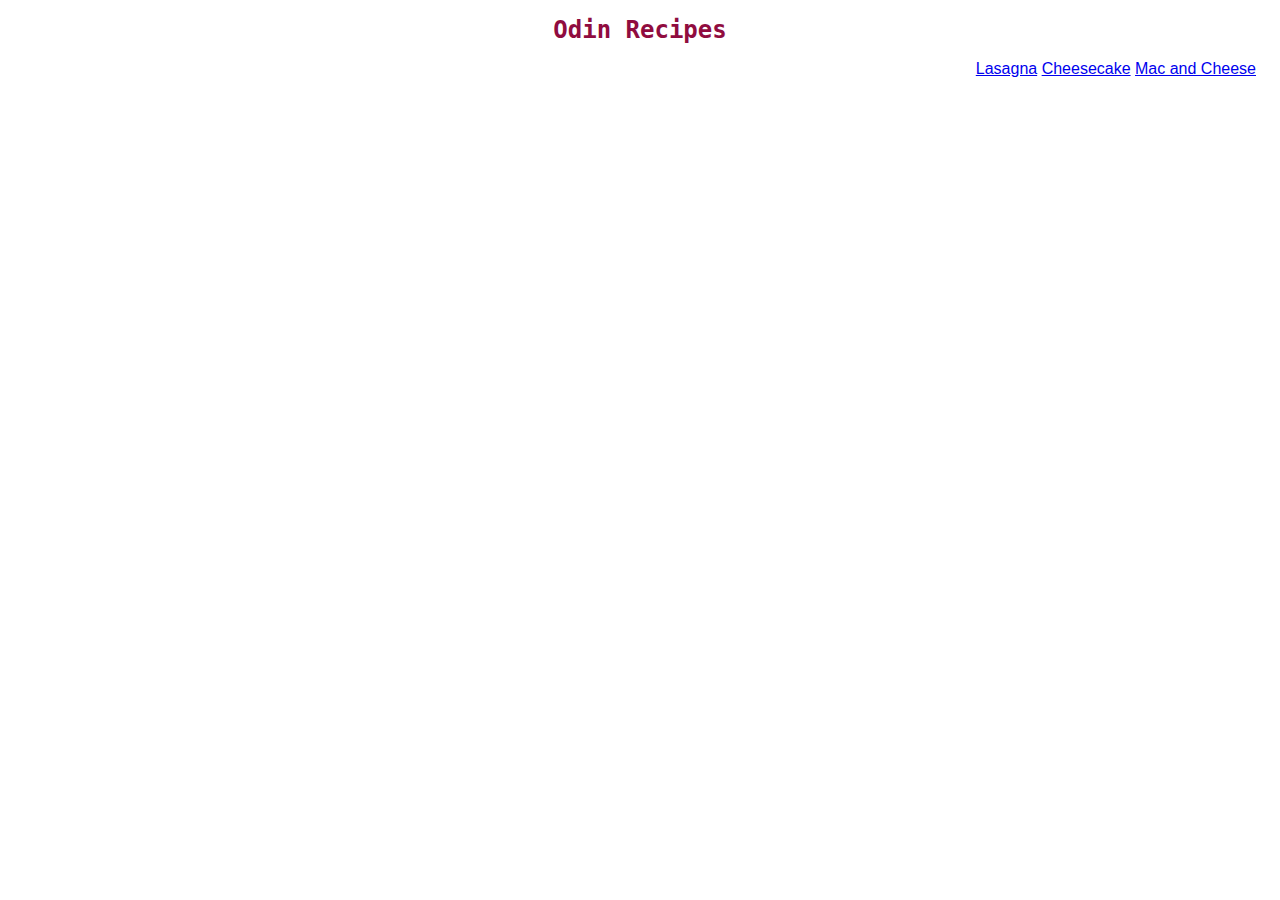
<file: index.html>
<!DOCTYPE html>
<html lang="en">
<head>
    <meta charset="UTF-8">
    <meta name="viewport" content="width=device-width, initial-scale=1.0">
    <link rel="stylesheet" href="styles.css" />
    <title>Odin Recipes</title>
</head>
<body>
    <h1>Odin Recipes</h1>
    <nav>

        <a href="recipes/lasagna.html">Lasagna</a>
         <a href="recipes/cheesecake.html">Cheesecake</a>
         <a href="recipes/macandcheese.html">Mac and Cheese</a>  
    </nav>
</body>
</html>
</file>
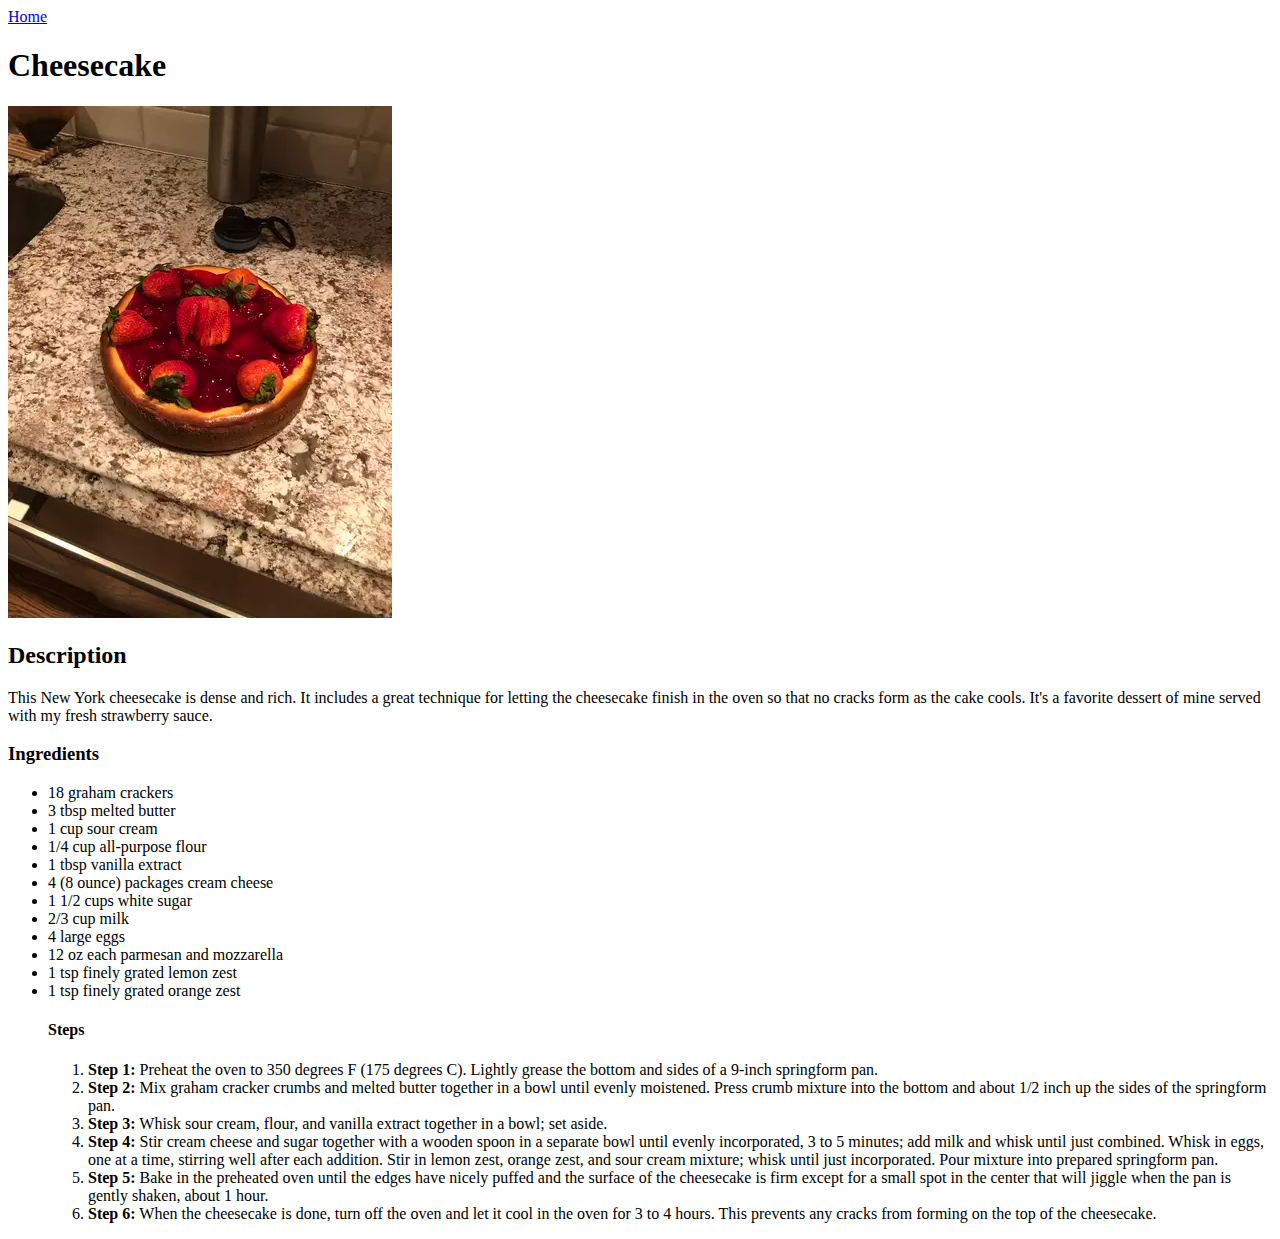
<file: recipes/cheesecake.html>
<!DOCTYPE html>
<html lang="en">
<head>
    <meta charset="UTF-8">
    <meta name="viewport" content="width=device-width, initial-scale=1.0">
    <title>Document</title>
</head>
<body>
    <nav>
        <a href="/index.html">Home</a>
    </nav>
    <h1>Cheesecake</h1>
<img src="../images/cheesecake.webp" />
<h2>Description</h2>
<p>This New York cheesecake is dense and rich. It includes a great technique for letting the cheesecake finish in the oven so that no cracks form as the cake cools. It's a favorite dessert of mine served with my fresh strawberry sauce.</p>
<h3>Ingredients</h3>
<ul>
    <li>18 graham crackers</li>
    <li>3 tbsp melted butter</li>
    <li>1 cup sour cream</li>
    <li>1/4 cup all-purpose flour</li>
    <li>1 tbsp vanilla extract</li>
    <li>4 (8 ounce) packages cream cheese</li>
    <li>1 1/2 cups white sugar</li>
    <li>2/3 cup milk</li>
    <li>4 large eggs</li>
    <li>12 oz each parmesan and mozzarella</li>
    <li>1 tsp finely grated lemon zest</li>
    <li>1 tsp finely grated orange zest</li>
    <h4>Steps</h4>
    <ol>
        <li> <strong>Step 1:</strong> Preheat the oven to 350 degrees F (175 degrees C). Lightly grease the bottom and sides of a 9-inch springform pan.</li>
        <li> <strong>Step 2:</strong> Mix graham cracker crumbs and melted butter together in a bowl until evenly moistened. Press crumb mixture into the bottom and about 1/2 inch up the sides of the springform pan.</li>
        <li><strong>Step 3:</strong> Whisk sour cream, flour, and vanilla extract together in a bowl; set aside.</li>
        <li><strong>Step 4:</strong> Stir cream cheese and sugar together with a wooden spoon in a separate bowl until evenly incorporated, 3 to 5 minutes; add milk and whisk until just combined. Whisk in eggs, one at a time, stirring well after each addition. Stir in lemon zest, orange zest, and sour cream mixture; whisk until just incorporated. Pour mixture into prepared springform pan.</li>
        <li><strong>Step 5:</strong> Bake in the preheated oven until the edges have nicely puffed and the surface of the cheesecake is firm except for a small spot in the center that will jiggle when the pan is gently shaken, about 1 hour.</li>
        <li><strong>Step 6:</strong> When the cheesecake is done, turn off the oven and let it cool in the oven for 3 to 4 hours. This prevents any cracks from forming on the top of the cheesecake.</li>
    </ol>
</ul>
</file>
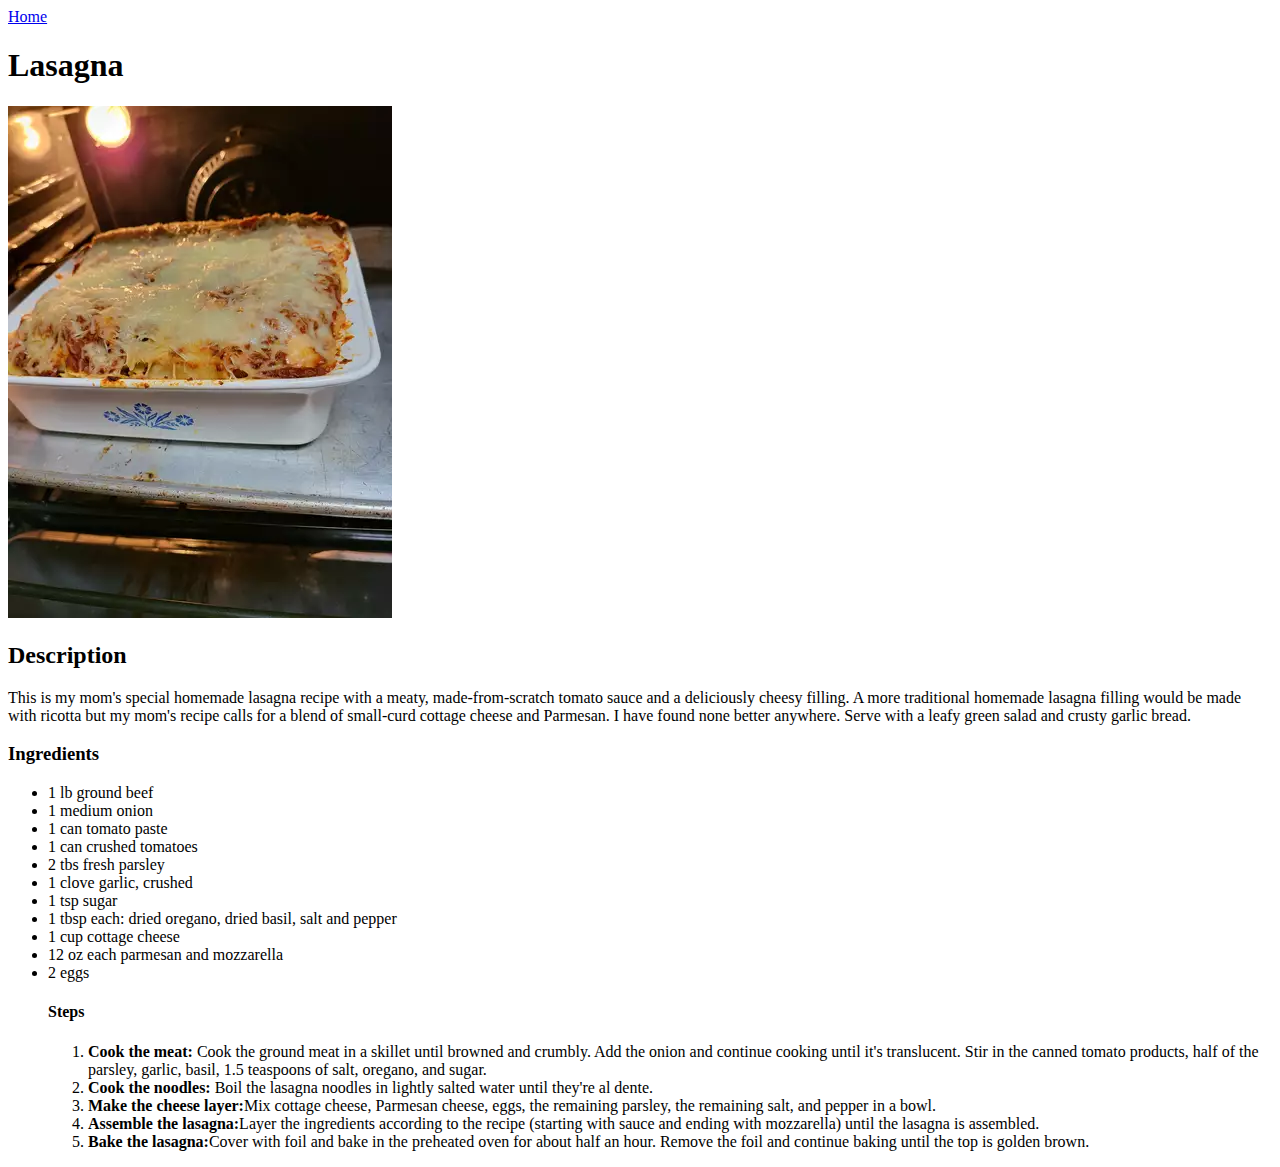
<file: recipes/lasagna.html>
<!DOCTYPE html>
<html lang="en">
<head>
    <meta charset="UTF-8">
    <meta name="viewport" content="width=device-width, initial-scale=1.0">
    <title>Document</title>
</head>
<body>
    <nav>
        <a href="/index.html">Home</a>
    </nav>
    <h1>Lasagna</h1>
<img src="../images/image.webp" />
<h2>Description</h2>
<p>This is my mom's special homemade lasagna recipe with a meaty, made-from-scratch tomato sauce and a deliciously cheesy filling. A more traditional homemade lasagna filling would be made with ricotta but my mom's recipe calls for a blend of small-curd cottage cheese and Parmesan. I have found none better anywhere. Serve with a leafy green salad and crusty garlic bread.</p>
<h3>Ingredients</h3>
<ul>
    <li>1 lb ground beef</li>
    <li>1 medium onion</li>
    <li>1 can tomato paste</li>
    <li>1 can crushed tomatoes</li>
    <li>2 tbs fresh parsley</li>
    <li>1 clove garlic, crushed</li>
    <li>1 tsp sugar</li>
    <li>1 tbsp each: dried oregano, dried basil, salt and pepper</li>
    <li>1 cup cottage cheese</li>
    <li>12 oz each parmesan and mozzarella</li>
    <li>2 eggs</li>
    <h4>Steps</h4>
    <ol>
        <li> <strong>Cook the meat:</strong> Cook the ground meat in a skillet until browned and crumbly. Add the onion and continue cooking until it's translucent. Stir in the canned tomato products, half of the parsley, garlic, basil, 1.5 teaspoons of salt, oregano, and sugar.</li>
        <li> <strong>Cook the noodles:</strong>  Boil the lasagna noodles in lightly salted water until they're al dente.</li>
        <li><strong>Make the cheese layer:</strong>Mix cottage cheese, Parmesan cheese, eggs, the remaining parsley, the remaining salt, and pepper in a bowl.</li>
        <li><strong>Assemble the lasagna:</strong>Layer the ingredients according to the recipe (starting with sauce and ending with mozzarella) until the lasagna is assembled.</li>
        <li><strong>Bake the lasagna:</strong>Cover with foil and bake in the preheated oven for about half an hour. Remove the foil and continue baking until the top is golden brown.
        </li>
    </ol>
</ul>
</body>
</html>
</file>
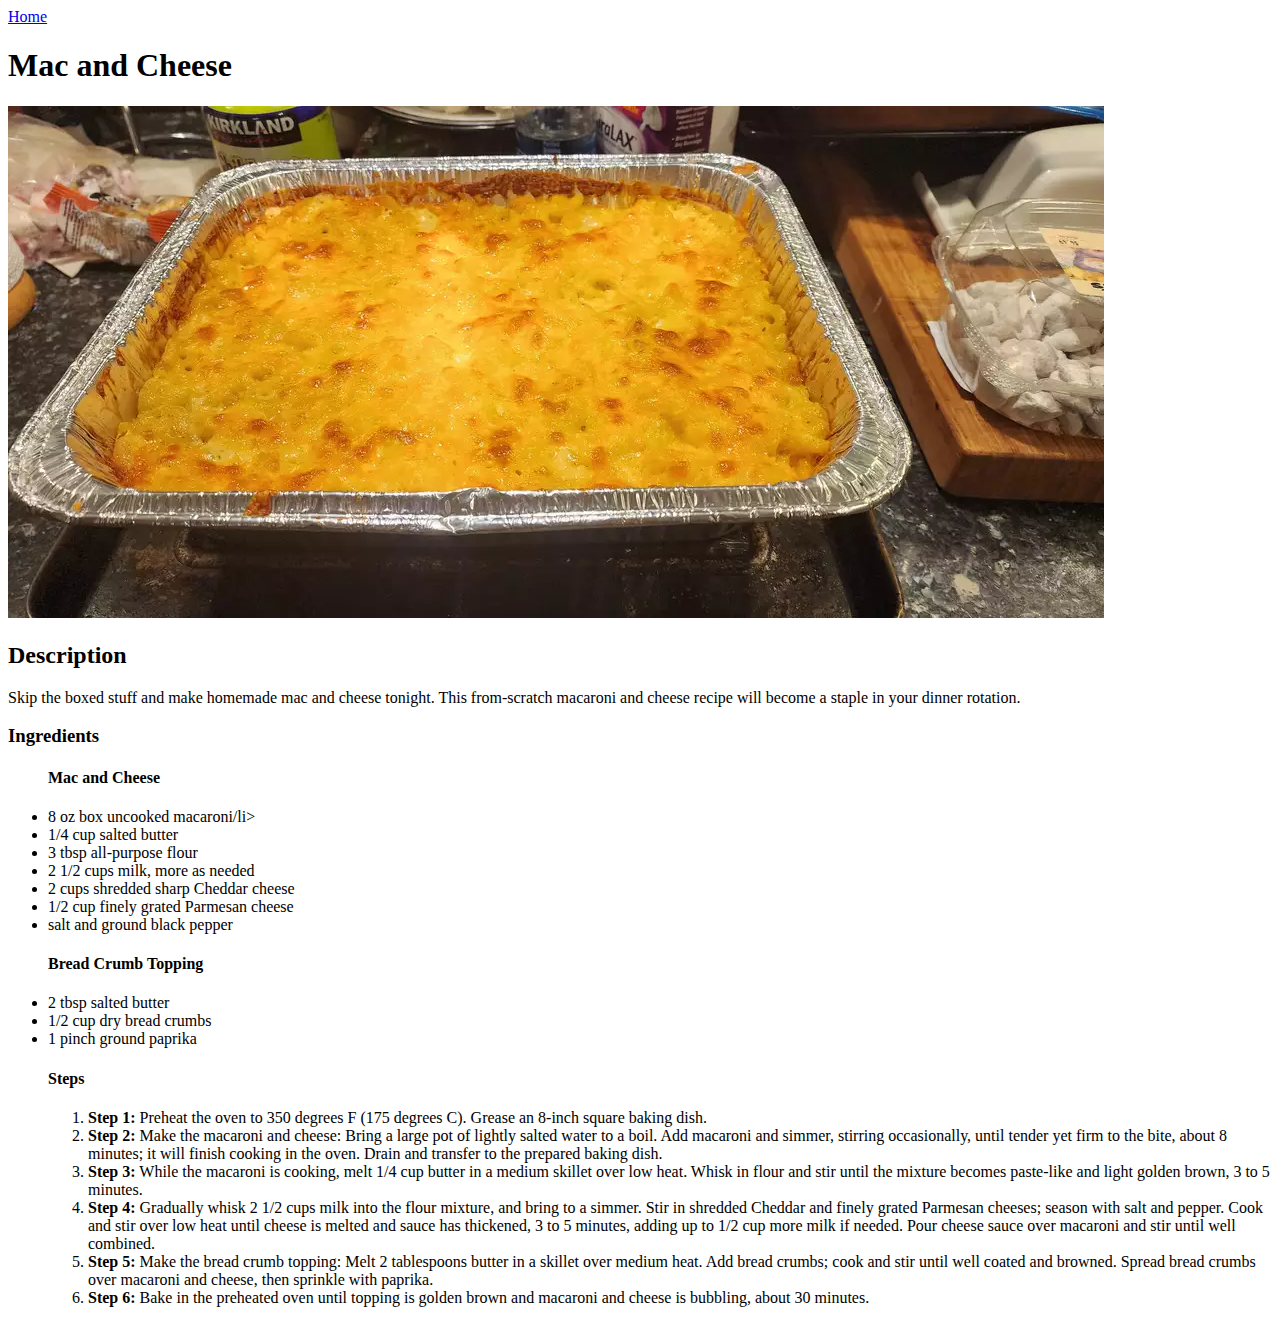
<file: recipes/macandcheese.html>
<!DOCTYPE html>
<html lang="en">
<head>
    <meta charset="UTF-8">
    <meta name="viewport" content="width=device-width, initial-scale=1.0">
    <title>Document</title>
</head>
<body>
    <nav>
        <a href="/index.html">Home</a>
    </nav>
    <h1>Mac and Cheese</h1>
<img src="../images/macandcheese.webp" />
<h2>Description</h2>
<p>Skip the boxed stuff and make homemade mac and cheese tonight. This from-scratch macaroni and cheese recipe will become a staple in your dinner rotation.</p>
<h3>Ingredients</h3>
<ul>
    <h4>Mac and Cheese</h4>
    <li>8 oz box uncooked macaroni/li>
    <li>1/4 cup salted butter</li>
    <li>3 tbsp all-purpose flour</li>
    <li>2 1/2 cups milk, more as needed</li>
    <li>2 cups shredded sharp Cheddar cheese</li>
    <li>1/2 cup finely grated Parmesan cheese</li>
    <li>salt and ground black pepper</li>
    <h4>Bread Crumb Topping</h4>
    <li>2 tbsp salted butter</li>
    <li>1/2 cup dry bread crumbs</li>
    <li>1 pinch ground paprika</li>
    <h4>Steps</h4>
    <ol>
        <li> <strong>Step 1:</strong> Preheat the oven to 350 degrees F (175 degrees C). Grease an 8-inch square baking dish.</li>
        <li> <strong>Step 2:</strong> Make the macaroni and cheese: Bring a large pot of lightly salted water to a boil. Add macaroni and simmer, stirring occasionally, until tender yet firm to the bite, about 8 minutes; it will finish cooking in the oven. Drain and transfer to the prepared baking dish.</li>
        <li><strong>Step 3:</strong> While the macaroni is cooking, melt 1/4 cup butter in a medium skillet over low heat. Whisk in flour and stir until the mixture becomes paste-like and light golden brown, 3 to 5 minutes.</li>
        <li><strong>Step 4:</strong> Gradually whisk 2 1/2 cups milk into the flour mixture, and bring to a simmer. Stir in shredded Cheddar and finely grated Parmesan cheeses; season with salt and pepper. Cook and stir over low heat until cheese is melted and sauce has thickened, 3 to 5 minutes, adding up to 1/2 cup more milk if needed. Pour cheese sauce over macaroni and stir until well combined.</li>
        <li><strong>Step 5:</strong> Make the bread crumb topping: Melt 2 tablespoons butter in a skillet over medium heat. Add bread crumbs; cook and stir until well coated and browned. Spread bread crumbs over macaroni and cheese, then sprinkle with paprika.</li>
        <li><strong>Step 6:</strong> Bake in the preheated oven until topping is golden brown and macaroni and cheese is bubbling, about 30 minutes.</li>
    </ol>
</ul>
</file>
<file: styles.css>
h1 {
    font-family: "Lucida Console", monospace;
    font-size: 24px;
    text-align: center;
    color: #900C3F;
}

nav {
    font-family: Arial;
    text-align: end;
    margin-right: 1em;
}
</file>
